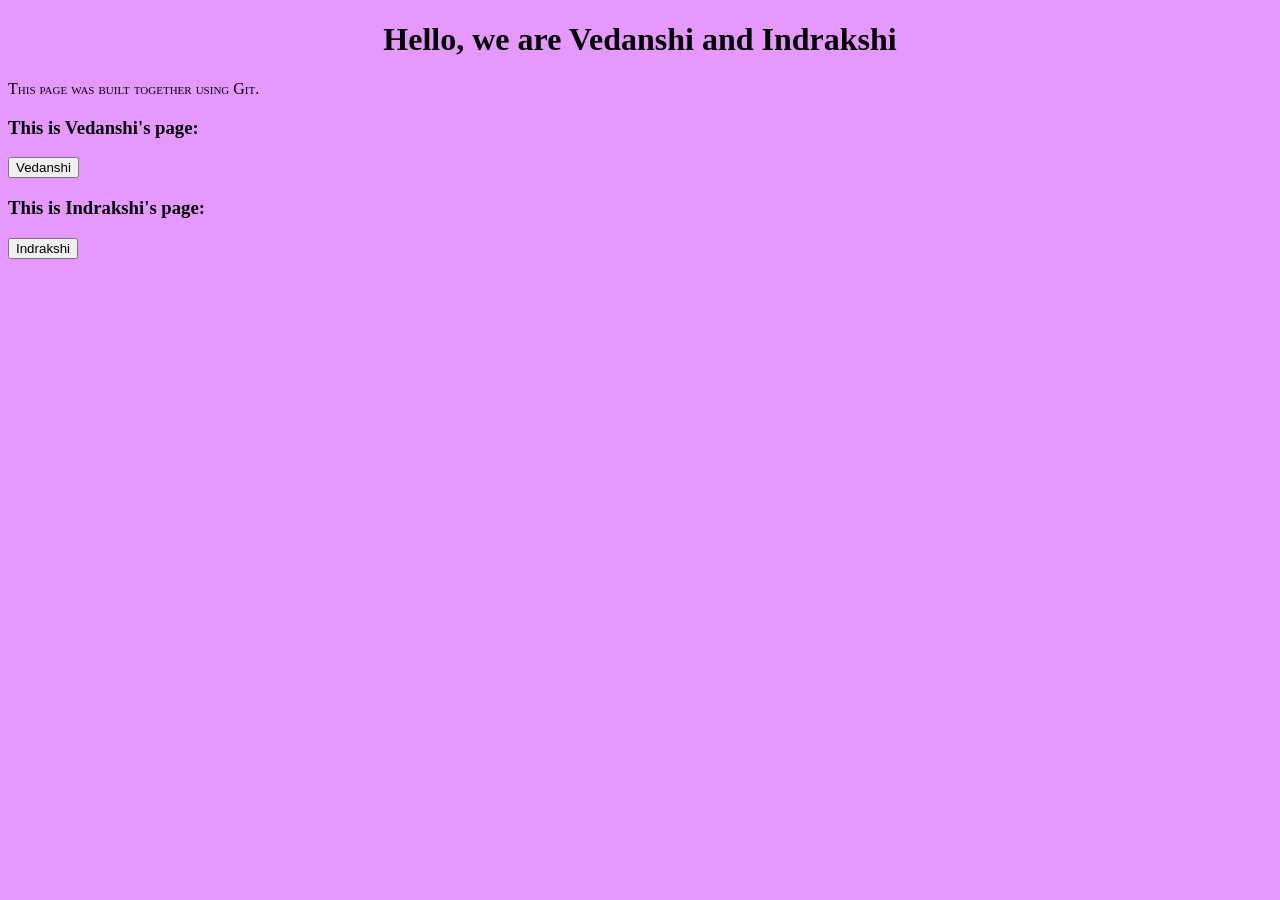
<file: index.html>
<!DOCTYPE html>
<html lang="en">
<head>
  <meta charset="UTF-8">
  <title>Our Profile Page</title>
  <link rel="stylesheet" href="pretty.css.css">
</head>
<body>
  <h1>Hello, we are Vedanshi and Indrakshi</h1>
  <p>This page was built together using Git.</p>
  <h3>This is Vedanshi's page:</h3>
  <a href="1.html">
  <button>Vedanshi</button>
  </a>
  <h3>This is Indrakshi's page:</h3>
  <a href="2.html">
  <button>Indrakshi</button>
  </a>
</body>
</html>
</file>
<file: pretty.css.css>
body {
  background-color: #E599FF;
}

h1 {
  color: #000000;
  text-align: center;
}

p {
  font-family: Palatino, "URW Palladio L", serif;
  font-variant: small-caps;
}
</file>
